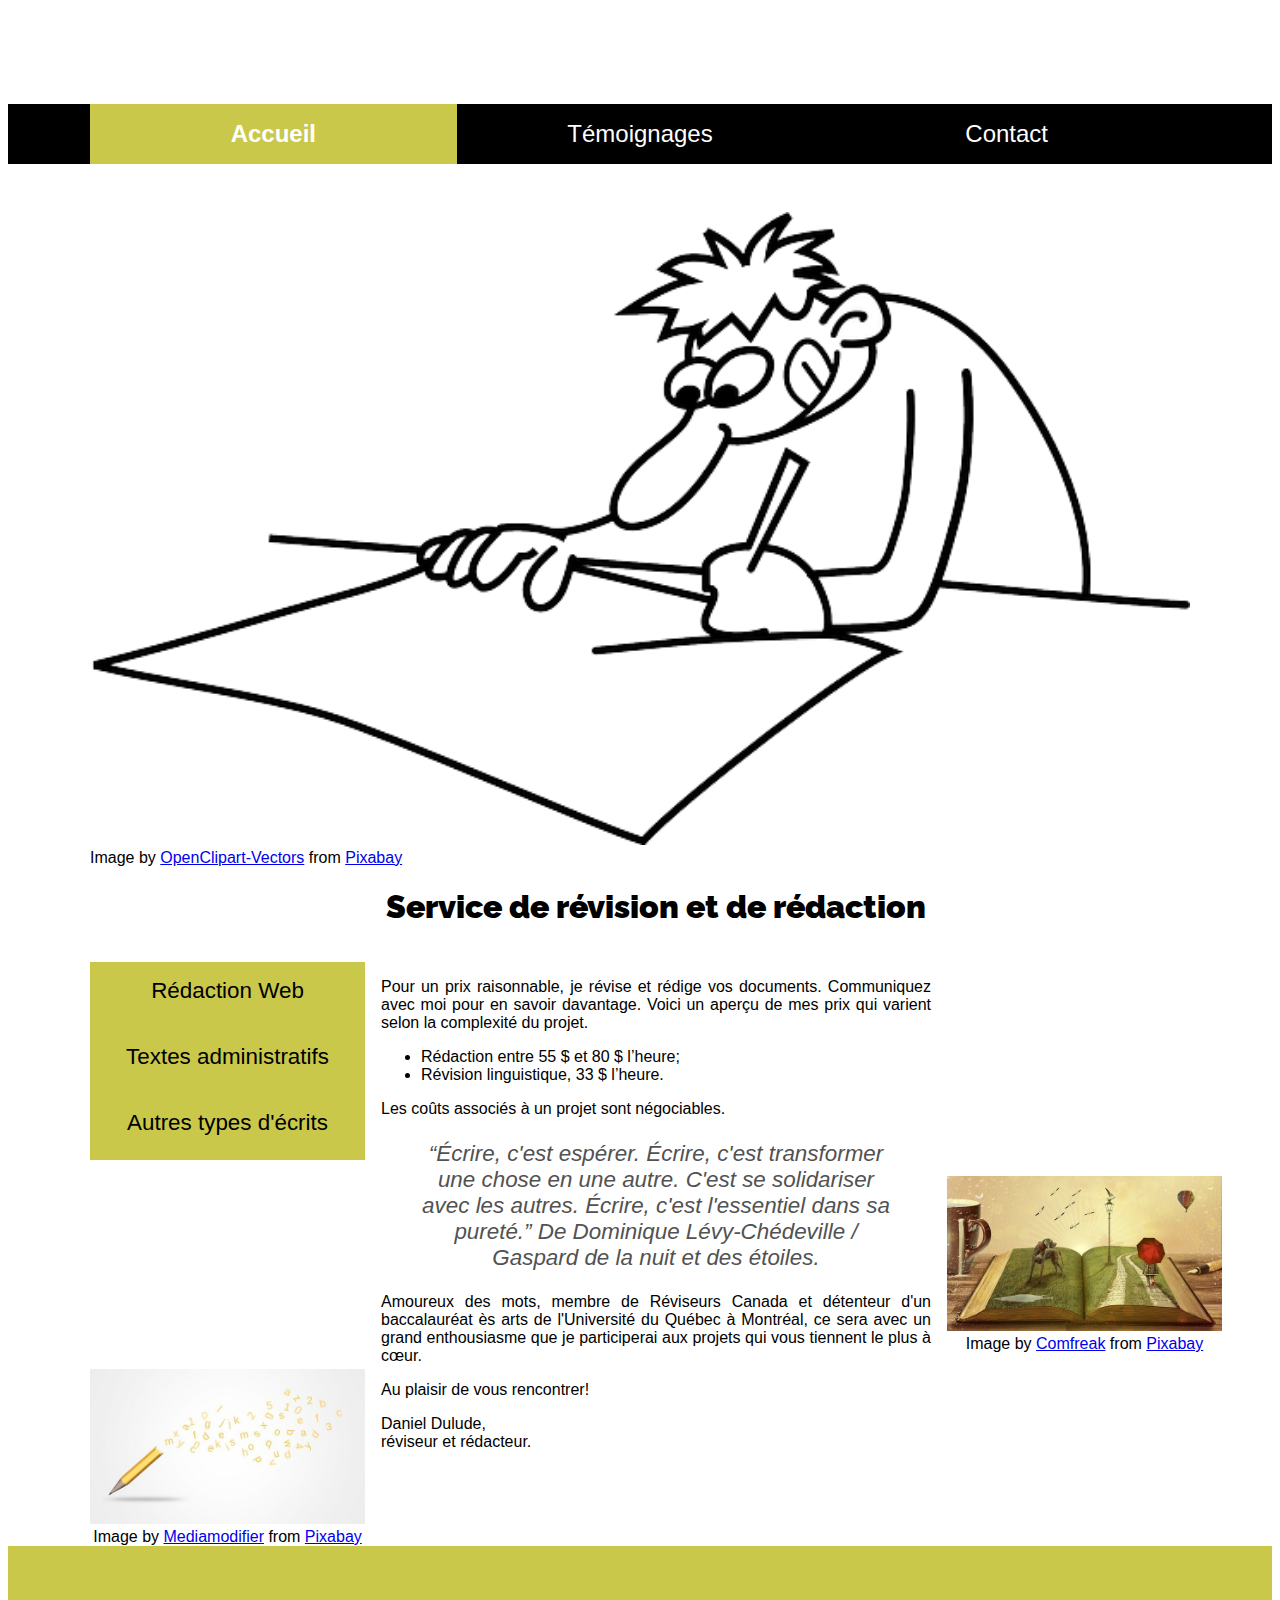
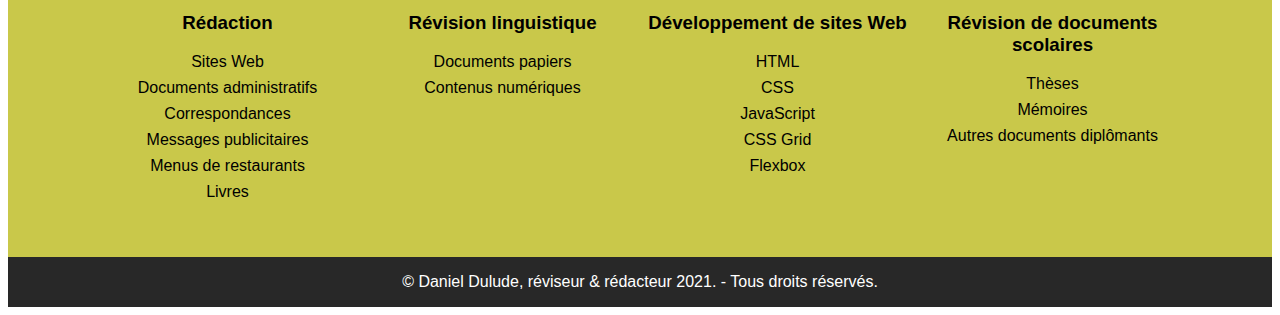
<file: index.html>
<!DOCTYPE html>
<html lang="fr">

<head>
    <meta charset="UTF-8">
    <meta name="viewport" content="width=device-width, initial-scale=1.0">
    <meta http-equiv="X-UA-Compatible" content="ie=edge">
    <link rel="stylesheet" href="https://necolas.github.io/normalize.css/8.0.0/normalize.css">
    <link href="https://fonts.googleapis.com/css?family=Raleway:400,900" rel="stylesheet">
    <link rel="stylesheet" href="css/style.css">
    <title>Daniel Dulude, réviseur, rédacteur et développeur</title>
</head>

<body>

    <header class="header container">
        <!--<img src="img/logo.png" class="logo" alt="logo">-->
    </header>

    <div class="main-nav">
        <nav class="container">
            <a href="index.html" aria-current="page">Accueil</a>
            <a href="temoignages.html">Témoignages</a>
            <a href="contact.html">Contact</a>
        </nav>
    </div>
    <!--  Image : Pixabay License. Free for commercial use No attribution required-->
    <div class="featured-image container">
        <img src="img/hommeEcrivain.png" alt="">
        <span>Image by <a href="https://pixabay.com/users/openclipart-vectors-30363/?utm_source=link-attribution&amp;utm_medium=referral&amp;utm_campaign=image&amp;utm_content=152216">OpenClipart-Vectors</a> from <a href="https://pixabay.com/?utm_source=link-attribution&amp;utm_medium=referral&amp;utm_campaign=image&amp;utm_content=152216">Pixabay</a></span>
    </div>

    <main class="container main-content">


        <h1 class="entry-title">Service de révision et de rédaction</h1>

        <div class="entry">
            <p>Pour un prix raisonnable, je révise et rédige vos documents. Communiquez avec moi pour en savoir davantage. Voici un aperçu de mes prix qui varient selon la complexité du projet.</p>
            <ul>
                <li>Rédaction entre 55 $ et 80 $ l’heure;</li>
                <li>Révision linguistique, 33 $ l’heure.</li>
            </ul>

            <p>Les coûts associés à un projet sont négociables.</p>
            <blockquote cite="https://citations.ouest-france.fr/citation-dominique-levy-chedeville/ecrire-esperer-ecrire-transformer-chose-74595.html">
                “Écrire, c'est espérer. Écrire, c'est transformer une chose en une autre. C'est se solidariser avec les autres. Écrire, c'est l'essentiel dans sa pureté.” De Dominique Lévy-Chédeville / Gaspard de la nuit et des étoiles.
            </blockquote>

            <p>Amoureux des mots, membre de Réviseurs Canada et détenteur d'un baccalauréat ès arts de l'Université du Québec à Montréal, ce sera avec un grand enthousiasme que je participerai aux projets qui vous tiennent le plus à cœur.</p>
            <p>Au plaisir de vous rencontrer!</p>
            <p>Daniel Dulude,<br> réviseur et rédacteur.</p>
        </div>

        <div class="extra-info">
            <p>Rédaction Web</p>
            <p>Textes administratifs</p>
            <p>Autres types d'écrits</p>
        </div>
        <!--  Image1 : Pixabay License. Free for commercial use No attribution required-->

        <div class="image1">
            <img src="img/book-794978_640.jpg" alt="">
            <span>Image by <a href="https://pixabay.com/users/comfreak-51581/?utm_source=link-attribution&amp;utm_medium=referral&amp;utm_campaign=image&amp;utm_content=794978">Comfreak</a> from <a href="https://pixabay.com/?utm_source=link-attribution&amp;utm_medium=referral&amp;utm_campaign=image&amp;utm_content=794978">Pixabay</a></span>
        </div>

        <!--  Image2: Pixabay License. Free for commercial use No attribution required-->

        <div class="image2">
            <img src="img/crayonLettres.jpg" alt="">
            <span>Image by <a href="https://pixabay.com/users/mediamodifier-1567646/?utm_source=link-attribution&amp;utm_medium=referral&amp;utm_campaign=image&amp;utm_content=3033207">Mediamodifier</a> from <a href="https://pixabay.com/?utm_source=link-attribution&amp;utm_medium=referral&amp;utm_campaign=image&amp;utm_content=3033207">Pixabay</a></span>
        </div>
    </main>

    <footer class="footer">
        <div class="container">
            <div class="widget">
                <h3>Rédaction</h3>
                <nav class="menu">
                    <a href="#">Sites Web</a>
                    <a href="#">Documents administratifs</a>
                    <a href="#">Correspondances</a>
                    <a href="#">Messages publicitaires</a>
                    <a href="#">Menus de restaurants</a>
                    <a href="#">Livres</a>
                </nav>
            </div>
            <div class="widget">
                <h3>Révision linguistique</h3>
                <nav class="menu">
                    <a href="#">Documents papiers</a>
                    <a href="#">Contenus numériques</a>
                </nav>
            </div>
            <div class="widget">
                <h3>Développement de sites Web</h3>
                <nav class="menu">
                    <a href="#">HTML</a>
                    <a href="#">CSS</a>
                    <a href="#">JavaScript</a>
                    <a href="#">CSS Grid </a>
                    <a href="#">Flexbox</a>
                </nav>
            </div>
            <div class="widget">
                <h3>Révision de documents scolaires</h3>
                <nav class="menu">
                    <a href="#">Thèses</a>
                    <a href="#">Mémoires</a>
                    <a href="#">Autres documents diplômants</a>
                </nav>
            </div>
        </div>

        <p class="copyright">&#169; Daniel Dulude, réviseur & rédacteur 2021. - Tous droits réservés.</p>
    </footer>

</body>

</html>
</file>
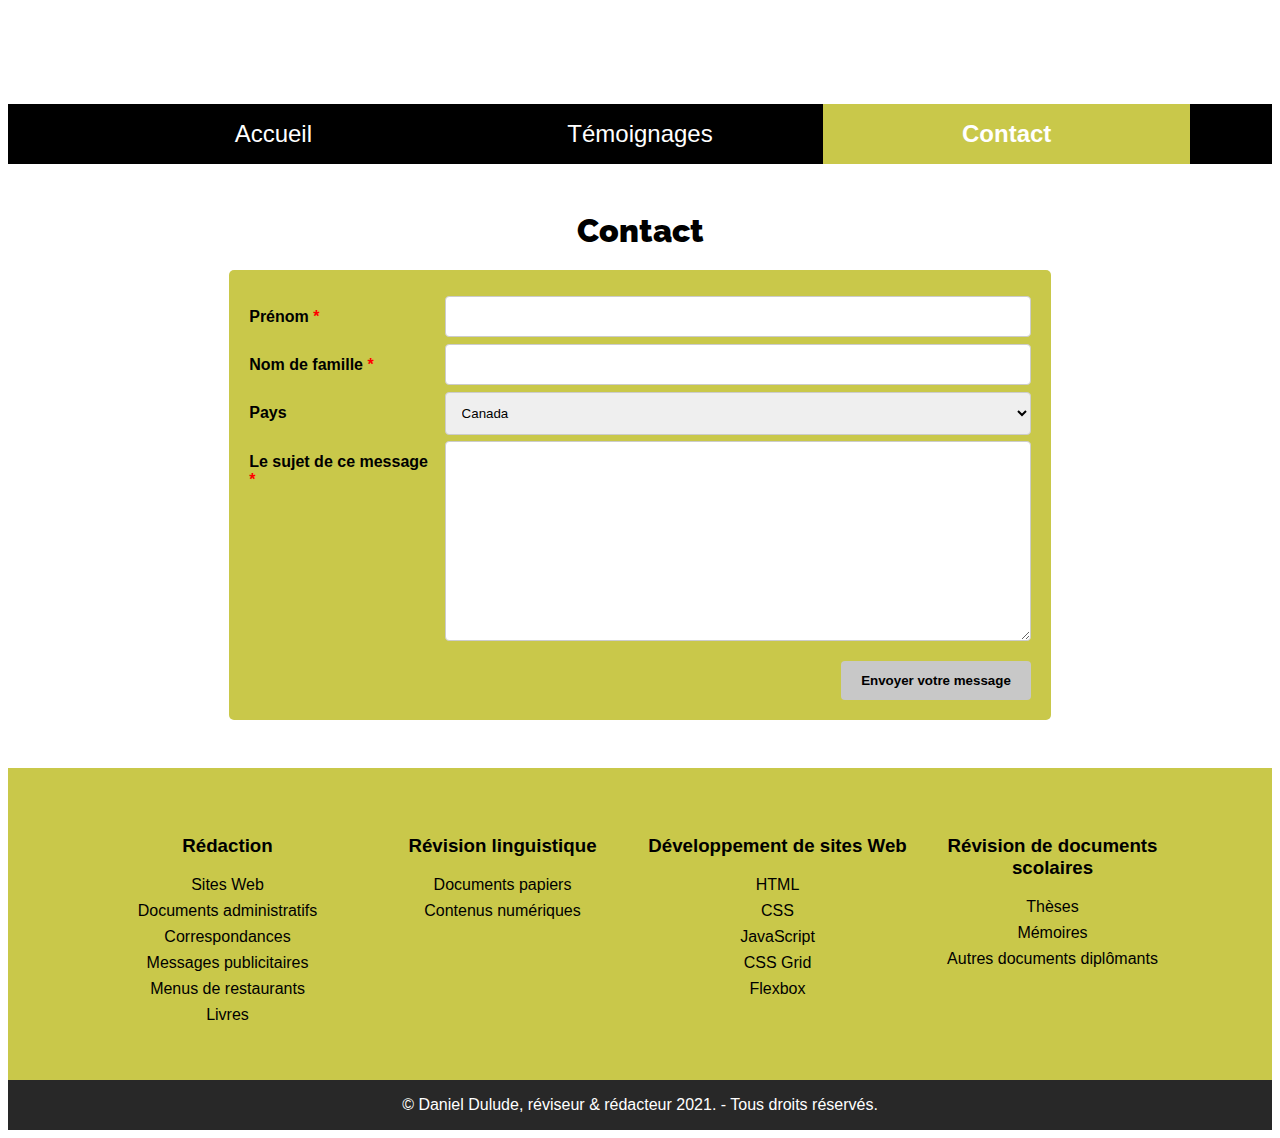
<file: contact.html>
<!DOCTYPE html>
<html lang="fr">

<head>
    <meta charset="UTF-8">
    <meta name="viewport" content="width=device-width, initial-scale=1.0">
    <meta http-equiv="X-UA-Compatible" content="ie=edge">
    <link rel="stylesheet" href="https://necolas.github.io/normalize.css/8.0.0/normalize.css">
    <link href="https://fonts.googleapis.com/css?family=Raleway:400,900" rel="stylesheet">
    <link rel="stylesheet" href="css/contact.css">
    <title>Daniel Dulude, réviseur, rédacteur et développeur</title>
</head>

<body>

    <header class="header container">
     <!--<img src="img/logo.png" class="logo" alt="logo">-->  
    </header>

    <div class="main-nav">
        <nav class="container">
            <a href="index.html">Accueil</a>
            <a href="temoignages.html">Témoignages</a>
            <a href="contact.html" aria-current="page">Contact</a>
        </nav>
    </div>

    <!--<main class="container main-content"></main>-->
        <h1 class="entry-title">Contact</h1>
    <div class="container1">
  <form action="/action_page.php">
    <div class="row">
      <div class="col-25">
        <label for="fname">Prénom<span style="color: red;"> *</span></label>
      </div>
      <div class="col-75">
        <input type="text" id="fname" name="firstname">
      </div>
    </div>
    <div class="row">
      <div class="col-25">
        <label for="lname">Nom de famille <span style="color: red;"> *</span></label>
      </div>
      <div class="col-75">
        <input type="text" id="lname" name="lastname">
      </div>
    </div>
    <div class="row">
      <div class="col-25">
        <label for="country">Pays</label>
      </div>
      <div class="col-75">
        <select id="country" name="country">
          <option value="canada">Canada</option>
          <option value="usa">USA</option>
        </select>
      </div>
    </div>
    <div class="row">
      <div class="col-25">
        <label for="subject">Le sujet de ce message<span style="color: red;"> *</span></label>
      </div>
      <div class="col-75">
        <textarea id="subject" name="subject" style="height:200px"></textarea>
      </div>
    </div>
    <div class="row">
      <input type="submit" value="Envoyer votre message">
    </div>
  </form>
</div>


    <footer class="footer">
        <div class="container">
            <div class="widget">
                <h3>Rédaction</h3>
                <nav class="menu">
                    <a href="#">Sites Web</a>
                    <a href="#">Documents administratifs</a>
                    <a href="#">Correspondances</a>
                    <a href="#">Messages publicitaires</a>
                    <a href="#">Menus de restaurants</a>
                    <a href="#">Livres</a>
                </nav>
            </div>
            <div class="widget">
                <h3>Révision linguistique</h3>
                <nav class="menu">
                    <a href="#">Documents papiers</a>
                    <a href="#">Contenus numériques</a>
                </nav>
            </div>
            <div class="widget">
                <h3>Développement de sites Web</h3>
                <nav class="menu">
                    <a href="#">HTML</a>
                    <a href="#">CSS</a>
                    <a href="#">JavaScript</a>
                    <a href="#">CSS Grid </a>
                    <a href="#">Flexbox</a>
                </nav>
            </div>
            <div class="widget">
                <h3>Révision de documents scolaires</h3>
                <nav class="menu">
                    <a href="#">Thèses</a>
                    <a href="#">Mémoires</a>
                    <a href="#">Autres documents diplômants</a>
                </nav>
            </div>
        </div>

        <p class="copyright">&#169; Daniel Dulude, réviseur & rédacteur 2021. - Tous droits réservés.</p>
    </footer>

</body>

</html>
</file>
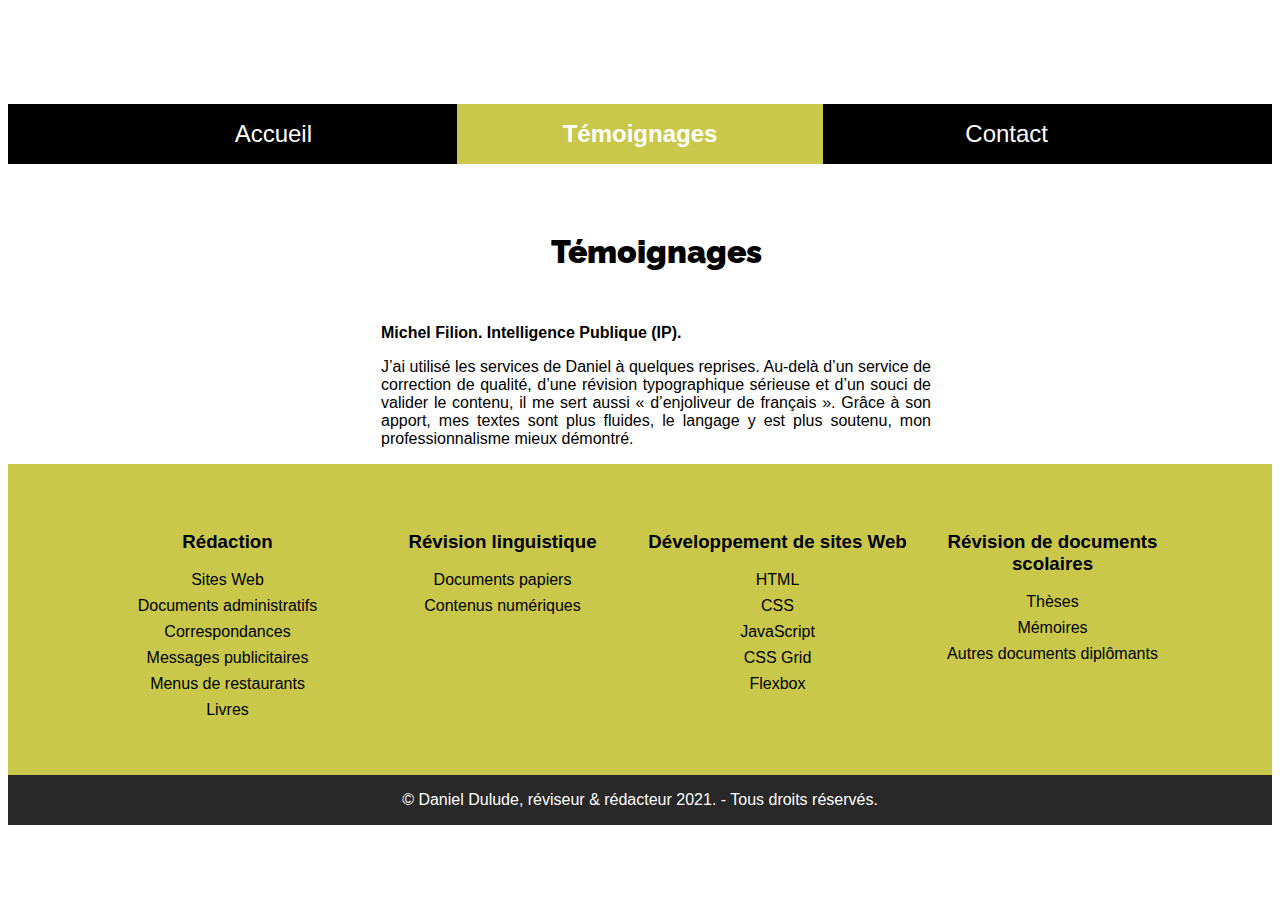
<file: temoignages.html>
<!DOCTYPE html>
<html lang="fr">

<head>
    <meta charset="UTF-8">
    <meta name="viewport" content="width=device-width, initial-scale=1.0">
    <meta http-equiv="X-UA-Compatible" content="ie=edge">
    <link rel="stylesheet" href="https://necolas.github.io/normalize.css/8.0.0/normalize.css">
    <link href="https://fonts.googleapis.com/css?family=Raleway:400,900" rel="stylesheet">
    <link rel="stylesheet" href="css/temoignages.css">
    <title>Daniel Dulude, réviseur, rédacteur et développeur</title>
</head>

<body>

    <header class="header container">
        <!--<img src="img/logo.png" class="logo">-->
    </header>

    <div class="main-nav">
        <nav class="container">
            <a href="index.html">Accueil</a>
            <a href="temoignages.html" aria-current="page">Témoignages</a>
            <a href="contact.html">Contact</a>
        </nav>
    </div>
    <!--  Image : Pixabay License. Free for commercial use No attribution required-->
    <!--<div class="featured-image container">
        <img src="img/hommeEcrivain.png">
        <span>Image by <a href="https://pixabay.com/users/openclipart-vectors-30363/?utm_source=link-attribution&amp;utm_medium=referral&amp;utm_campaign=image&amp;utm_content=152216">OpenClipart-Vectors</a> from <a href="https://pixabay.com/?utm_source=link-attribution&amp;utm_medium=referral&amp;utm_campaign=image&amp;utm_content=152216">Pixabay</a></span>
    </div>-->

    <main class="container main-content">
        <h1 class="entry-title">Témoignages</h1>

        <div class="entry">
            <div>
                <p id="michelF"><span>Michel Filion.</span> Intelligence Publique (IP).</p>
                <p>J’ai utilisé les services de Daniel à quelques reprises. Au-delà d’un service de correction de qualité, d’une révision typographique sérieuse et d’un souci de valider le contenu, il me sert aussi « d’enjoliveur de français ». Grâce à son
                    apport, mes textes sont plus fluides, le langage y est plus soutenu, mon professionnalisme mieux démontré.</p>
            </div>

            <!--<div>
                <p><span>Michel Filion.</span> Intelligence Publique (IP).</p>
                <p>J’ai utilisé les services de Daniel à quelques reprises. Au-delà d’un service de correction de qualité, d’une révision typographique sérieuse et d’un souci de valider le contenu, il me sert aussi « d’enjoliveur de français ». Grâce à son
                    apport, mes textes sont plus fluides, le langage y est plus soutenu, mon professionnalisme mieux démontré.</p>
            </div> -->
        </div>
    </main>

    <footer class="footer">
        <div class="container">
            <div class="widget">
                <h3>Rédaction</h3>
                <nav class="menu">
                    <a href="#">Sites Web</a>
                    <a href="#">Documents administratifs</a>
                    <a href="#">Correspondances</a>
                    <a href="#">Messages publicitaires</a>
                    <a href="#">Menus de restaurants</a>
                    <a href="#">Livres</a>
                </nav>
            </div>
            <div class="widget">
                <h3>Révision linguistique</h3>
                <nav class="menu">
                    <a href="#">Documents papiers</a>
                    <a href="#">Contenus numériques</a>
                </nav>
            </div>
            <div class="widget">
                <h3>Développement de sites Web</h3>
                <nav class="menu">
                    <a href="#">HTML</a>
                    <a href="#">CSS</a>
                    <a href="#">JavaScript</a>
                    <a href="#">CSS Grid </a>
                    <a href="#">Flexbox</a>
                </nav>
            </div>
            <div class="widget">
                <h3>Révision de documents scolaires</h3>
                <nav class="menu">
                    <a href="#">Thèses</a>
                    <a href="#">Mémoires</a>
                    <a href="#">Autres documents diplômants</a>
                </nav>
            </div>
        </div>

        <p class="copyright">&#169; Daniel Dulude, réviseur & rédacteur 2021. - Tous droits réservés.</p>
    </footer>

</body>

</html>
</file>
<file: css/style.css>
html {
    box-sizing: border-box;
}

body {
    font-family: Arial, Helvetica, sans-serif;
}

*,
*:before,
*:after {
    box-sizing: inherit;
}

h1 {
    font-family: 'Raleway', sans-serif;
    font-weight: 900;
}

.container {
    width: 90%;
    max-width: 1100px;
    margin: 0 auto;
}

.entry-title {
    text-align: center;
}

.header {
    padding-top: 3rem;
}

.main-nav {
    background-color: black;
    margin: 3rem 0;
}

.main-nav a {
    padding: 1rem;
    color: #FFFFFF;
    font-size: 1.5rem;
    text-decoration: none;
    text-align: center;
}

.main-nav a:hover {
    background-color: #c9c84a;
    color: black;
}

.main-nav a:focus {
    outline: 4px solid #c9c84a;
}

.menu a:focus {
    outline: 3px solid #000000;
}

img {
    max-width: 100%;
}

.featured-image img {
    width: 100%;
}

.entry p {
    text-align: justify;
}

.extra-info {
    background-color: #c9c84a;
    color: #000000;
    font-size: 1.4rem;
}

.extra-info p {
    margin: 0 0 .5rem 0;
    padding: 1rem;
    text-align: center;
}

.image1,
.image2 {
    text-align: center;
}

blockquote {
    font-size: 1.4rem;
    text-align: center;
    font-style: italic;
    color: #525252;
}

.footer {
    background-color: #c9c84a;
    padding-top: 3rem;
    text-align: center;
}

.footer a {
    display: block;
    color: black;
    text-decoration: none;
    margin-bottom: .5rem;
}

.copyright {
    color: white;
    background-color: #282828;
    margin: 3rem 0 0 0;
    padding: 1rem;
    text-align: center;
}


/** Grid here**/

.main-nav nav {
    display: grid;
    grid-template-columns: repeat(auto-fit, minmax(250px, 1fr));
}

@media (min-width:768px) {
    .main-content {
        display: grid;
        grid-template-columns: 25% 50% 25%;
        grid-template-rows: repeat(4, auto);
        grid-gap: 1rem;
    }
    .entry-title {
        grid-column: 1 / 4;
    }
    .entry {
        grid-column: 2 / 3;
        grid-row: 2 / 5;
    }
    .extra-info {
        grid-column: 1 / 2;
        grid-row: 2 / 3;
        display: grid;
        align-items: center;
    }
    .image1 {
        grid-column: 3 / 4;
        grid-row: 3 / 4;
    }
    .image2 {
        grid-column: 1 / 2;
        grid-row: 4 / 5;
    }
}

.footer .container {
    display: grid;
    grid-template-columns: repeat(auto-fill, minmax(250px, 1fr));
}

[aria-current] {
    color: #000000;
    background-color: #c9c84a;
    font-weight: bold;
}

[aria-current] {
    color: #000000;
}
</file>
<file: css/contact.css>
html {
box-sizing: border-box;
}

body {
font-family: Arial, Helvetica, sans-serif;
}

*,
*:before,
*:after {
box-sizing: inherit;
}

h1 {
font-family: 'Raleway', sans-serif;
font-weight: 900;
}

.container {
width: 90%;
max-width: 1100px;
margin: 0 auto;
}

.entry-title {
text-align: center;
}

.header {
padding-top: 3rem;
}

.main-nav {
background-color: black;
margin: 3rem 0;
}

.main-nav a {
padding: 1rem;
color: #FFFFFF;
font-size: 1.5rem;
text-decoration: none;
text-align: center;
}

.main-nav a:hover {
background-color: #c9c84a;
color: black;
}

.main-nav a:focus {
outline: 4px solid #c9c84a;
}

.menu a:focus {
outline: 3px solid #000000;
}

.footer {
background-color: #c9c84a;
margin-top: 3rem;
padding-top: 3rem;
text-align: center;
}

.footer a {
display: block;
color: black;
text-decoration: none;
margin-bottom: .5rem;
}

.copyright {
color: white;
background-color: #282828;
margin: 3rem 0 0 0;
padding: 1rem;
text-align: center;
}
/** Grid here**/

.main-nav nav {
display: grid;
grid-template-columns: repeat(auto-fit, minmax(250px, 1fr));
}

@media (min-width:768px) {

.footer .container {
display: grid;
grid-template-columns: repeat(auto-fill, minmax(250px, 1fr));
}
[aria-current] {
font-weight: bold;
background-color: #c9c84a;
}
.footer .container {
display: grid;
grid-template-columns: repeat(auto-fill, minmax(250px, 1fr));
}
[aria-current] {
font-weight: bold;
background-color: #c9c84a;
}

/* Code pour le formulaire. CSS traditionel */
input[type=text], select, textarea {
  width: 100%;
  padding: 12px;
  border: 1px solid #ccc;
  border-radius: 4px;
  resize: vertical;
}

label {
  padding: 12px 12px 12px 0;
  display: inline-block;
}

input[type=submit] {
  background-color: #C8C8C8;
  color: #000000;
  font-weight: bold;
  margin-top: 1rem;
  padding: 12px 20px;
  border: none;
  border-radius: 4px;
  cursor: pointer;
  float: right;
}

input[type=submit]:hover {
  background-color: #B0B0B0;
}

.container1 {
  border-radius: 5px;
  background-color: #c9c84a;
  font-weight: bold;
  margin: auto;
  padding: 20px;
  width: 65%;
}

.col-25 {
  float: left;
  width: 25%;
  margin-top: 6px;
}

.col-75 {
  float: left;
  width: 75%;
  margin-top: 6px;
}

/* Clear floats after the columns */
.row:after {
  content: "";
  display: table;
  clear: both;
}

/* Responsive layout - when the screen is less than 600px wide, make the two columns stack on top of each other instead of next to each other */
@media screen and (max-width: 600px) {
  .col-25, .col-75, input[type=submit] {
    width: 100%;
    margin-top: 0;
  }
}
</file>
<file: css/temoignages.css>
html {
    box-sizing: border-box;
}

body {
    font-family: Arial, Helvetica, sans-serif;
}

*,
*:before,
*:after {
    box-sizing: inherit;
}

h1 {
    font-family: 'Raleway', sans-serif;
    font-weight: 900;
}

.container {
    width: 90%;
    max-width: 1100px;
    margin: 0 auto;
}

.entry-title {
    text-align: center;
}

.header {
    padding-top: 3rem;
}

.main-nav {
    background-color: black;
    margin: 3rem 0;
}

.main-nav a {
    padding: 1rem;
    color: #FFFFFF;
    font-size: 1.5rem;
    text-decoration: none;
    text-align: center;
}

.main-nav a:hover {
    background-color: #c9c84a;
    color: black;
}

.main-nav a:focus {
    outline: 4px solid #c9c84a;
}

.menu a:focus {
    outline: 3px solid #000000;
}

img {
    max-width: 100%;
}

.featured-image img {
    width: 100%;
}

.entry p {
    text-align: justify;
}

.extra-info {
    background-color: #c9c84a;
    color: white;
    font-size: 1.4rem;
}

.extra-info p {
    margin: 0 0 .5rem 0;
    padding: 1rem;
    text-align: center;
}

.footer {
    background-color: #c9c84a;
    padding-top: 3rem;
    text-align: center;
}

.footer a {
    display: block;
    color: black;
    text-decoration: none;
    margin-bottom: .5rem;
}

.copyright {
    color: white;
    background-color: #282828;
    margin: 3rem 0 0 0;
    padding: 1rem;
    text-align: center;
}


/** Grid here**/

.main-nav nav {
    display: grid;
    grid-template-columns: repeat(auto-fit, minmax(250px, 1fr));
}

@media (min-width:768px) {
    .main-content {
        display: grid;
        grid-template-columns: 25% 50% 25%;
        grid-template-rows: repeat(4, auto);
        grid-gap: 1rem;
    }
    .entry-title {
        grid-column: 1 / 4;
    }
    .entry {
        grid-column: 2 / 3;
        grid-row: 2 / 5;
    }
}

.footer .container {
    display: grid;
    grid-template-columns: repeat(auto-fill, minmax(250px, 1fr));
}

[aria-current] {
    font-weight: bold;
    background-color: #c9c84a;
}

#michelF {
    font-weight: bold;
}
</file>
